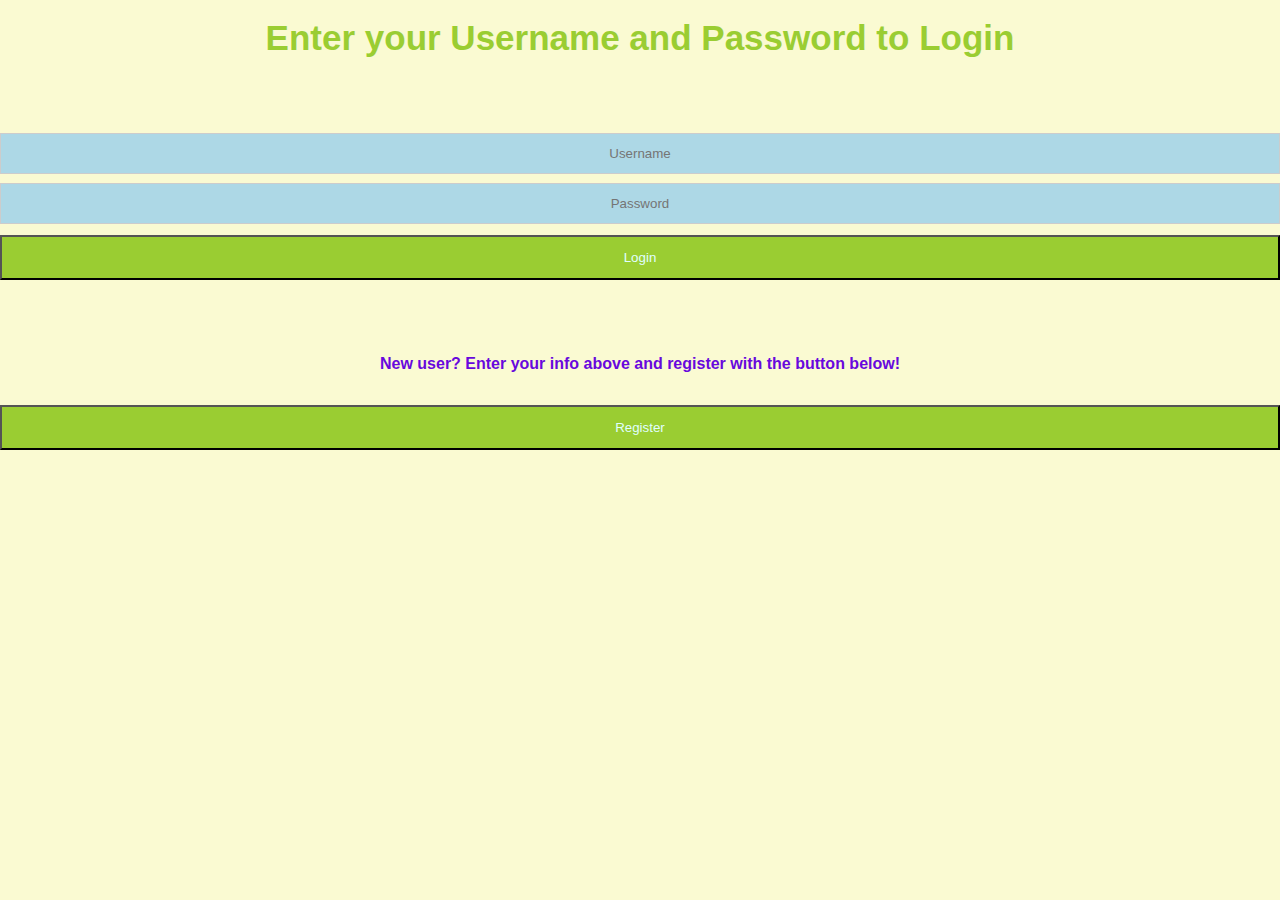
<file: index.html>
<!DOCTYPE html>
<html lang="en">

<head>
    <link rel="stylesheet" href="cssreset.css" />
    <link rel="stylesheet" href="styleLogin.css" type="text/css">
    <meta charset="UTF-8">
    <meta http-equiv="X-UA-Compatible" content="IE=edge">
    <meta name="viewport" content="width=device-width, initial-scale=1.0">
    <title>Login</title>
</head>

<body>
    <h1 class="title">Enter your Username and Password to Login</h1>
    <div class="input-container">
        <input type="text" class="input username" placeholder="Username" name="user" required>
        <input type="password" class="input password" placeholder="Password" name="pass" required>

        <button type="submit" id="loginbutton" class="login-btn">Login</button>
        <button type="submit" class="register-btn">Register</button>

        <h4 class="newUser"> New user? Enter your info above and register with the button below!</h3>

            <div id="myModal" class="modal">
                <div class="modal-content">
                    <span class="close">&times;</span>
                    <h1 id="modal-text"></h1>
                </div>

            </div>

    </div>
    <script src="login.js"></script>
</body>

</html>
</file>
<file: styleLogin.css>
body {
    position: relative;
    background-color: lightgoldenrodyellow;
}

.title {
    top: 18px;
    position: absolute;
    width: 100%;
    color: yellowgreen;
    text-align: center;
    font: bold 35px arial;
}

.username {
    position: absolute;
    top: 125px;
    background-color: lightblue;
}

.password {
    position: absolute;
    top: 175px;
    background-color: lightblue;
}

input[type=text],
input[type=password] {
    width: 100%;
    padding: 12px 20px;
    margin: 8px 0;
    display: inline-block;
    border: 1px solid #ccc;
    box-sizing: border-box;
    text-align: center;
}

button[type=submit] {
    background-color: yellowgreen;
    color: lightcyan;
    position: absolute;
    width: 100%;
}

.login-btn {
    top: 235px;
    height: 45px;
}

.register-btn {
    top: 405px;
    height: 45px;
}

.newUser {
    position: absolute;
    top: 355px;
    width: 100%;
    text-align: center;
    color: rgb(104, 8, 221);
    font: bold 16px arial;
}

.modal {
    display: none;
    /* Hidden by default */
    position: fixed;
    /* Stay in place */
    z-index: 1;
    /* Sit on top */
    left: 0;
    top: 0;
    width: 100%;
    /* Full width */
    height: 100%;
    /* Full height */
    overflow: auto;
    /* Enable scroll if needed */
    background-color: rgb(0, 0, 0);
    /* Fallback color */
    background-color: rgba(0, 0, 0, 0.4);
    /* Black w/ opacity */
}

.modal-content {
    background-color: #fefefe;
    margin: 15% auto;
    /* 15% from the top and centered */
    padding: 20px;
    border: 1px solid #888;
    width: 80%;
    /* Could be more or less, depending on screen size */
    text-align: center;
    font: bold 15px "Helvetica Neue";
    color: blueviolet;
}

.close {
    color: #aaa;
    float: right;
    font-size: 28px;
    font-weight: bold;
}

.close:hover,
.close:focus {
    color: black;
    text-decoration: none;
    cursor: pointer;
}
</file>
<file: cssreset.css>
html,
body,
div,
span,
applet,
object,
iframe,
h1,
h2,
h3,
h4,
h5,
h6,
p,
blockquote,
pre,
a,
abbr,
acronym,
address,
big,
cite,
code,
del,
dfn,
em,
font,
img,
ins,
kbd,
q,
s,
samp,
small,
strike,
strong,
sub,
sup,
tt,
var,
dl,
dt,
dd,
ol,
ul,
li,
fieldset,
form,
label,
legend,
table,
caption,
tbody,
tfoot,
thead,
tr,
th,
td {
    margin: 0;
    padding: 0;
    border: 0;
    outline: 0;
    font-weight: inherit;
    font-style: inherit;
    font-size: 100%;
    font-family: inherit;
    vertical-align: baseline;
}

/* remember to define focus styles! */
:focus {
    outline: 0;
}

body {
    line-height: 1;
    color: black;
    background: white;
}

ol,
ul {
    list-style: none;
}

/* tables still need 'cellspacing="0"' in the markup */
table {
    border-collapse: separate;
    border-spacing: 0;
}

caption,
th,
td {
    text-align: left;
    font-weight: normal;
}

blockquote:before,
blockquote:after,
q:before,
q:after {
    content: "";
}

blockquote,
q {
    quotes: """";
}
</file>
